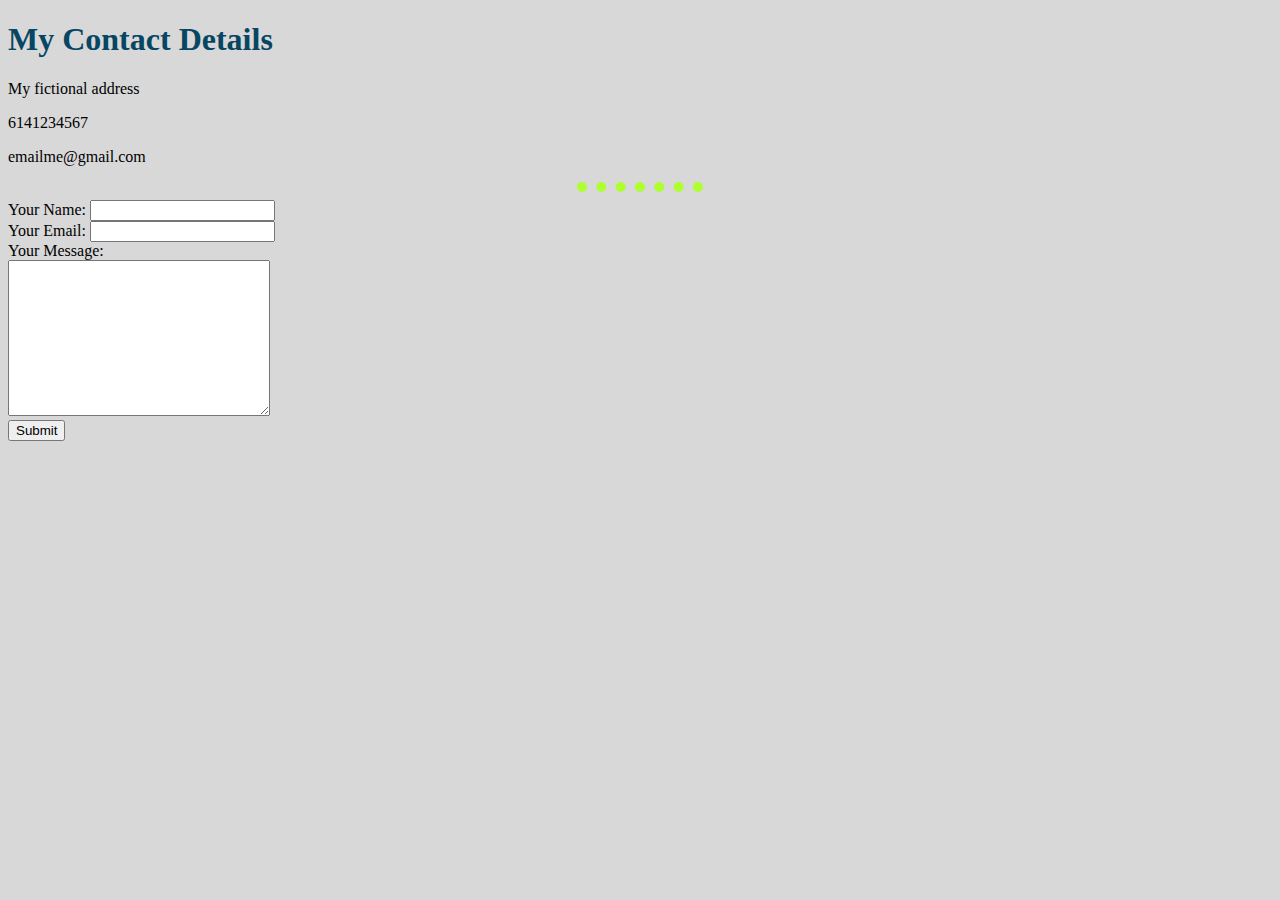
<file: contact-me.html>
<!DOCTYPE html>
<html>
    <head>
        <meta charset="utf-8">
        <title>Contact Me</title>
        <link rel="stylesheet" href="css/styles.css">
    </head>
    <body>
        <h1>My Contact Details</h1>
        <p>My fictional address</p>
        <p>6141234567</p>
        <p>emailme@gmail.com</p>
        <hr>

        <form action="mailto:meanswell95@gmail.com" method="post" enctype="text/plain">
            <label>Your Name:</label>
            <input type="text" name="yourName" value=""><br>
            <label>Your Email:</label>
            <input type="email" name="yourEmail" value=""><br>
            <label"=>Your Message:</label><br>
            <textarea name="yourMessage" cols="30" rows="10"></textarea><br>
            <input type="submit" name="">
        </form>
    </body>
</html>
</file>
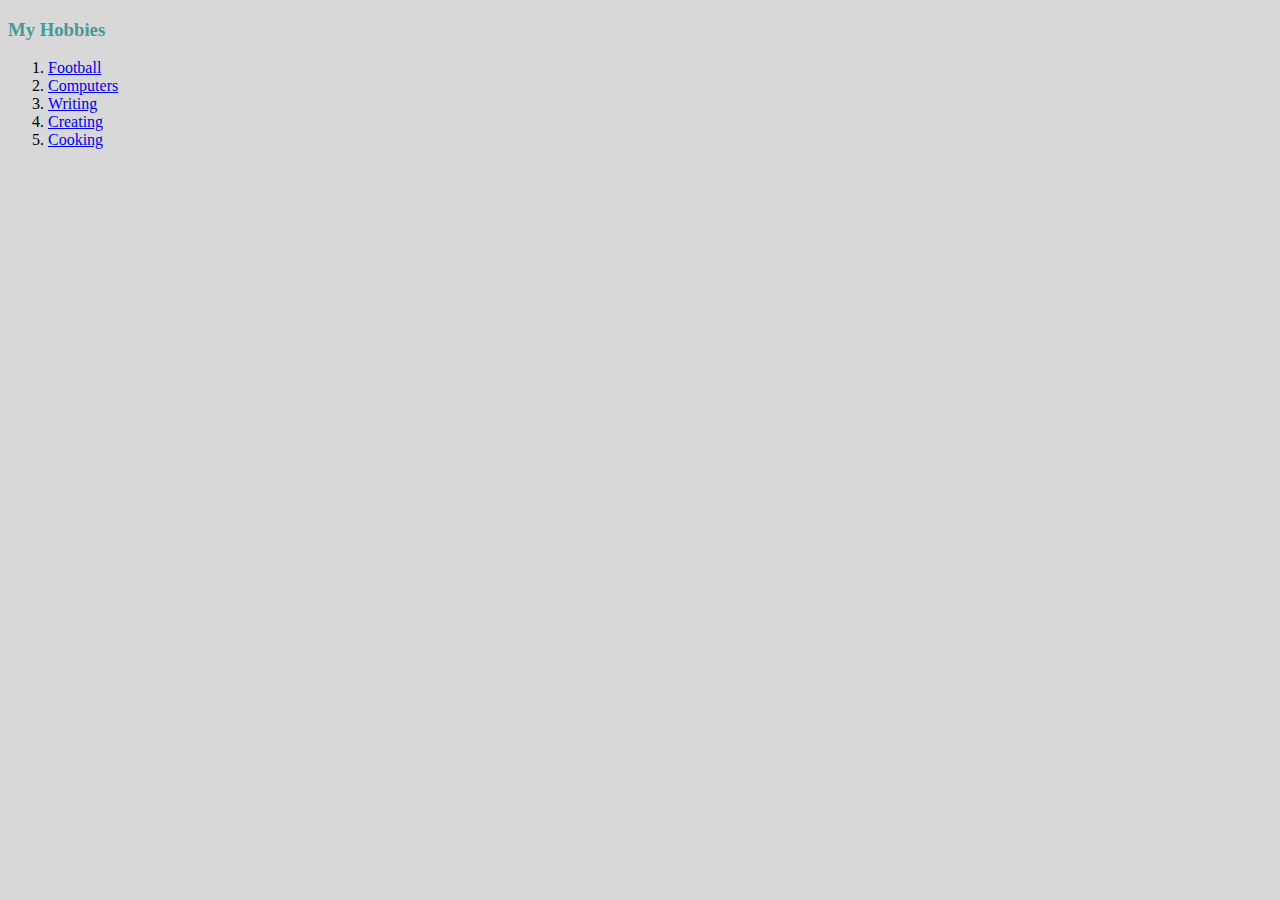
<file: hobbies.html>
<!DOCTYPE html>
<html>
    <head>
        <meta charset="utf-8">
        <title>My Hobbies</title>
        <link rel="stylesheet" href="css/styles.css">
    </head>
    <body>
        <h3>My Hobbies</h3>
        <ol>
            <li><a href="https://ohiostatebuckeyes.com/sports/m-footbl/"> Football</a></li>
            <li><a href="https://azure.microsoft.com/en-us/"> Computers</a></li>
            <li><a href="https://rocketbookhelp.zendesk.com/hc/en-us/articles/360024431654-Rocketbook-Fusion"> Writing</a></li>
            <li><a href="https://www.diys.com/Wood-projects/#:~:text=50%20DIY%20Wood%20Projects%3A%20Cool%20Things%20to%20Make,8.%20Wood%20Burned%20Bottle%20Stoppers%20...%20More%20items"> Creating</a></li>
            <li><a href="https://www.pinterest.com/thameanone95/tried-and-loved/"> Cooking</a></li>
        </ol>
    </body>
</html>
</file>
<file: css/styles.css>
body {
    background-color: #D8D8D8;
}
hr {
    border-style: none;
    border-top-style: dotted;
    border-color: greenyellow;
    border-width: 10px;
    width: 10%;
}
h1 {
    color: #064663;
}
h3 {
    color: #439A97;
}
</file>
